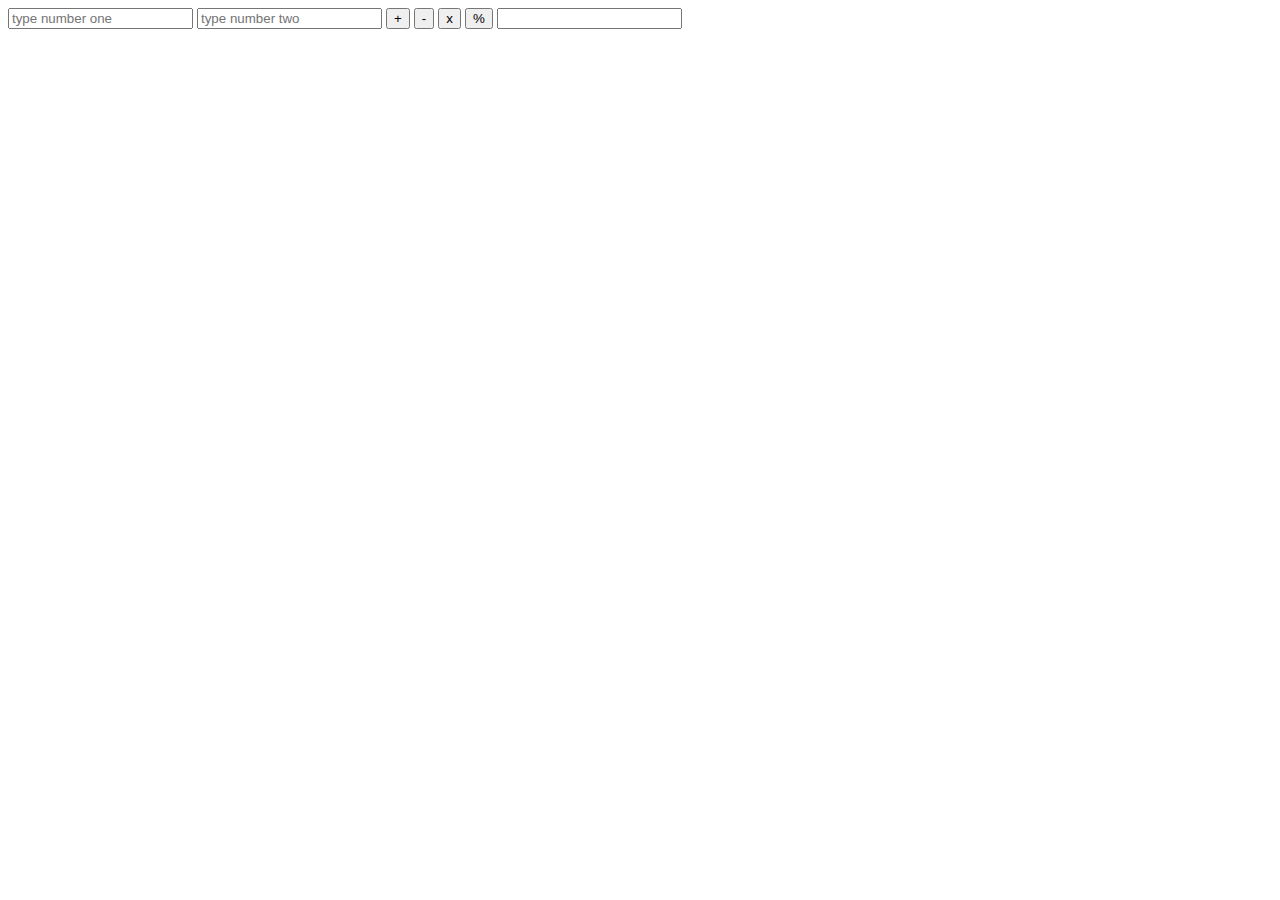
<file: index.html>
<html>
    <head>
        <script lang="javascript">

function add()
{           


   alert(parseInt(document.getElementById("one").value)+parseInt(document.getElementById("two").value));
}
function sub()
{

    alert(parseInt (document.getElementById("one").value)
    -parseInt(document.getElementById("two").value));
}
function multiply()

{
    alert(parseInt (document.getElementById("one").value)
    *parseInt(document.getElementById("two").value)); 
}

function divide(x,y)
{
 x=(parseInt (document.getElementById("one").value));
 y= (parseInt(document.getElementById("two").value));
 z=(x/y);
//  alert(z);
document.getElementById("result").value=z;

}
        </script>
    </head>

<body>
    
    <input type="text" id="one" placeholder="type number one">
    <input type="text" id="two" placeholder="type number two">
    
    
    <button onclick="add()" > +  </button>
    <button onclick="sub()" > -  </button>
    <button onclick="multiply()" > x  </button>
    <button onclick="divide()" > %  </button>

    <input type="text" id="result" readonly>
</body>

</html>
</file>
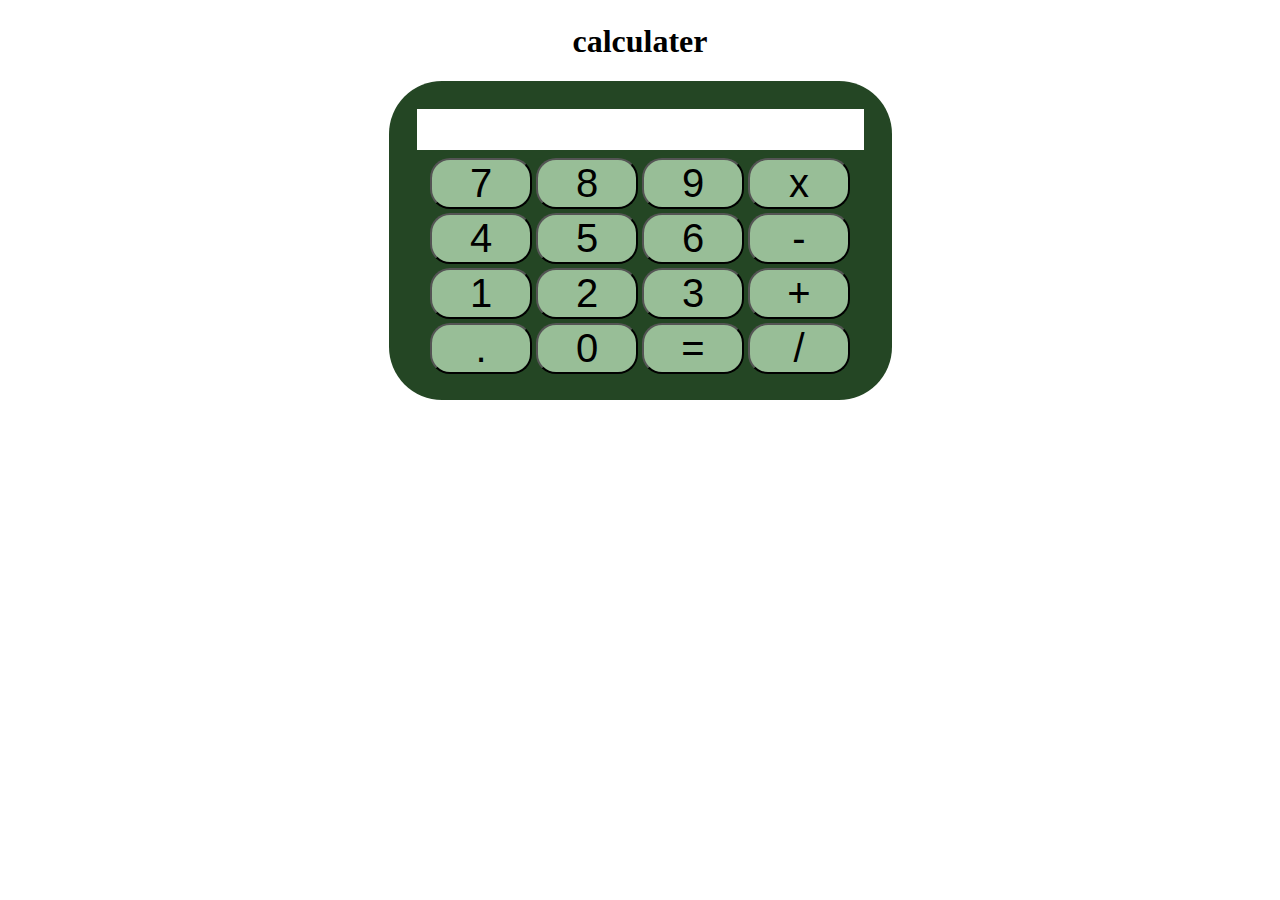
<file: calculator.html>
<!DOCTYPE html>
 <html lang="en">
<head>
    <meta charset="UTF-8">
    <meta http-equiv="X-UA-Compatible" content="IE=edge">
    <meta name="viewport" content="width=device-width, initial-scale=1.0">
    <title>calculater</title>
    





</script>



    <!-------------------style------------------------>
<style>
.container
{
 text-align: center;
 margin-top: 23px;
}

table
{
    margin: auto;
}

input
{
    border: 5px solid #244624 ;
    font-size: 34px;
}

button
{
    border-radius: 20px;
    font-size: 40px;
    background: rgb(152, 190, 151);
    width: 102px;
    height: 57;
}

.calculator
{
    background-color: #244624;
    padding: 23px; 
    border-radius: 53px;
display: inline-block;

}
</style>






</head>
<!-------------here the body starts------------------->


<body>
     <div class="container">
      <h1>calculater</h1>
      
      <div class="calculator">
        <input type="text" name="screen" id="screen">
      <table>
        <tr>
            <td><button>7</button></td>
            <td><button>8</button></td>
            <td><button>9</button></td>
            <td><button>x</button></td>
        </tr>

        <tr>
            <td><button>4</button></td>
            <td><button>5</button></td>
            <td><button>6</button></td>
            <td><button>-</button></td>
            
        </tr>
        <tr>
            <td><button>1</button></td>
            <td><button>2</button></td>
            <td><button>3</button></td>
            <td><button>+</button></td>
             
        </tr>
        <tr>
            <td><button>.</button></td>
            <td><button>0</button></td>
            <td><button>=</button></td>
            <td><button>/</button></td>
            
          </tr>
                


      </table>
</div>
     </div>
</body>
</html>
</file>
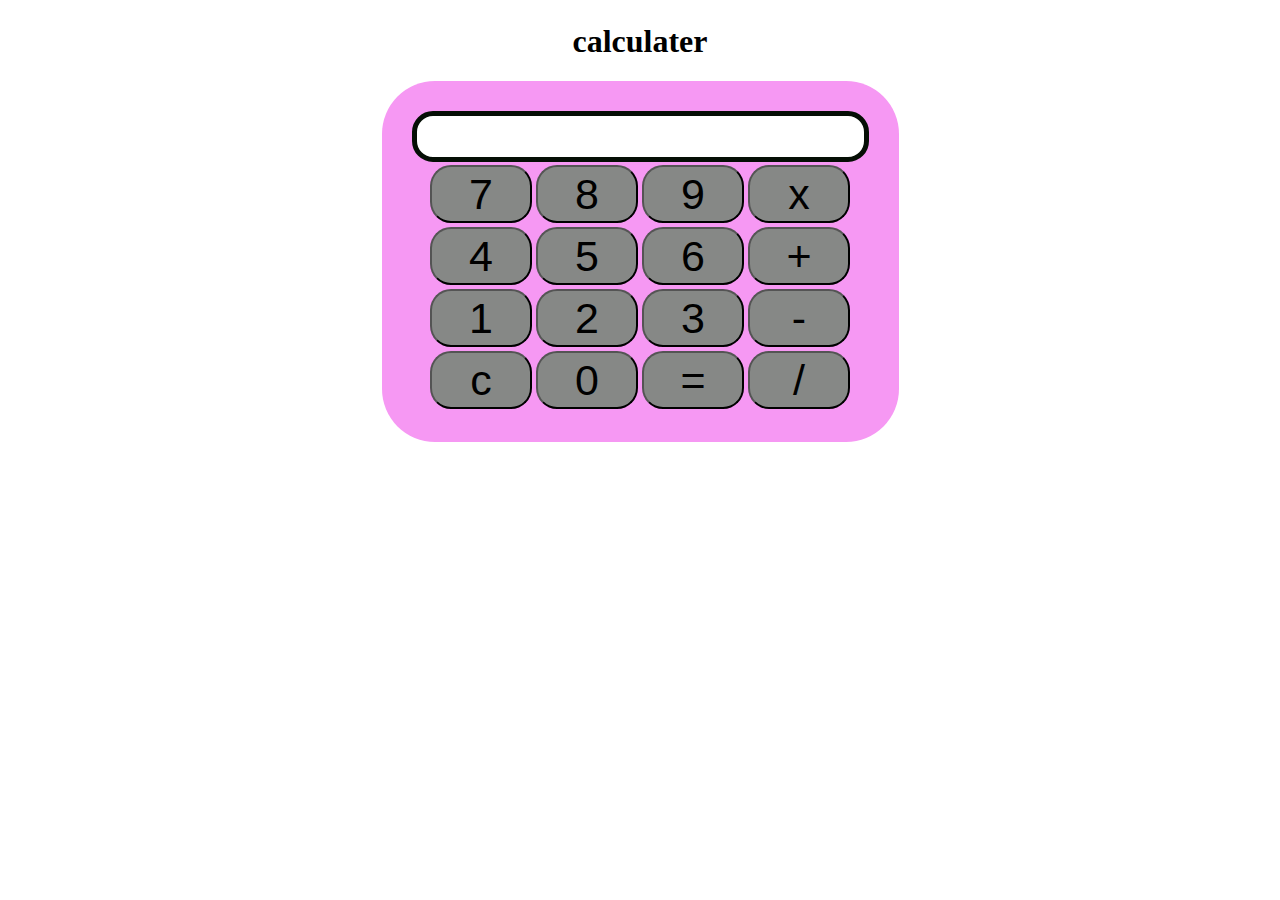
<file: index2.html>
<!DOCTYPE html>

<html lang="en">
<head>
    <meta charset="UTF-8">
    <meta http-equiv="X-UA-Compatible" content="IE=edge">
    <meta name="viewport" content="width=device-width, initial-scale=1.0">
    <title>hvvvhg</title>
    <!-----------------javascript------------------->
<script lang="javascript" src="js/functions.js"> </script>
<link rel="stylesheet" href="css/mystyles.css">
</head>
<!---------------here the body starts--------------->
<body onload="calculater()">
    <div class="container">
<h1>calculater</h1>
<div class="calculator">
    <input type="text" name="screen" id="screen">
<table>
 <tr>
 <td><button value="7">7</button></td>
 <td><button>8</button></td> 
 <td><button>9</button></td>
 <td><button>x</button></td>
 </tr>
 <tr>
    <td><button>4</button></td>
    <td><button>5</button></td> 
    <td><button>6</button></td>
    <td><button>+</button></td>
    </tr>
    <tr>
        <td><button>1</button></td>
        <td><button>2</button></td> 
        <td><button>3</button></td>
        <td><button>-</button></td>
        </tr>
        <tr>
            <td><button>c</button></td>
            <td><button>0</button></td> 
            <td><button>=</button></td>
            <td><button>/</button></td>
            </tr>

</div>


</table>

    </div>







</body>
</html>
</file>
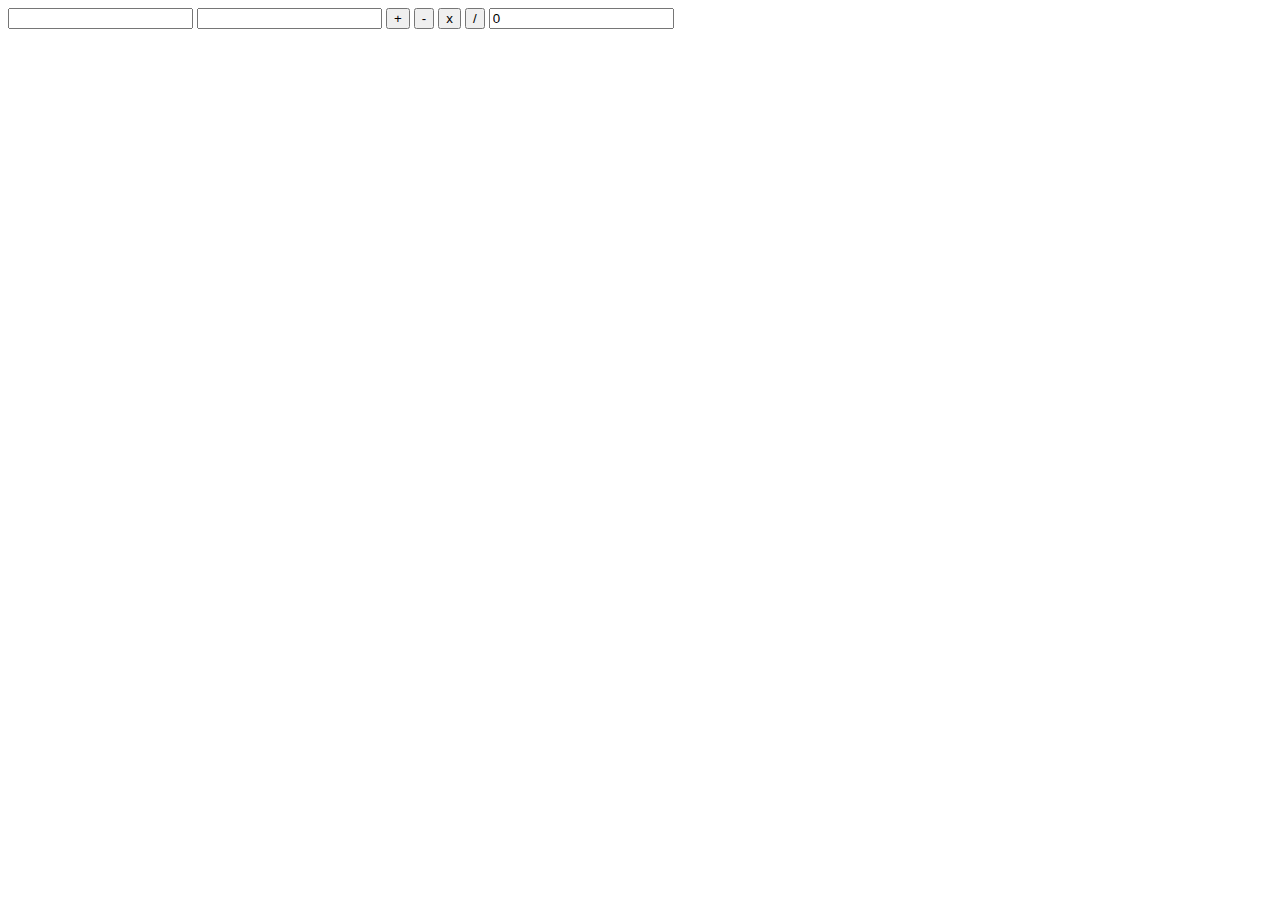
<file: js2.html>
<html>
    <head>
        <script lang="javascript">
            function calc(action)
            {
              x= parseInt(document.getElementById("x").value);
              y=  parseInt(document.getElementById("y").value);
              z=0;
              if(action=="+")
              z=x+y;
              else if(action=="-")
              z=x-y;
              else if(action=="x")
              z=x*y;
              else if(action=="/")
              z=x/y;
              
              
              document.getElementById("result").value=z;
                       
             
            }

            function doSome()
              {
                document.getElementById("result").value="tum kchh likh rahay ho kia";
              }
            

        </script>
    </head>

<body>
    <input type="text" id="x" onblur="doSome()" >
    <input type="text" id="y" >
    <button onclick='calc("+")'> + </button>
    <button onclick="calc('-')"> - </button>
    <button onclick="calc('x')"> x </button>
    <button onclick="calc('/')"> / </button>
    <input type="text" id="result" value="0">
</body>

</html>
</file>
<file: css/mystyles.css>
.container
{
    text-align: center;
    margin-top: 23px;
}
table
{
    margin: auto;
}
input
{
    border-radius: 21px;
    border: 5px solid #050e05;
    font-size: 34px;
}
button
{
     background: #868886;   
    font-size: 43px ;
    width: 102px;
    height: 58px;
    border-radius:  21px;
}

button:hover{background-color:orange;}

button:focus{background-color:red;}

.calculator
{
    background-color: #f698f3;
    padding: 30px; 
    border-radius: 53px;
display: inline-block;

}
</file>
